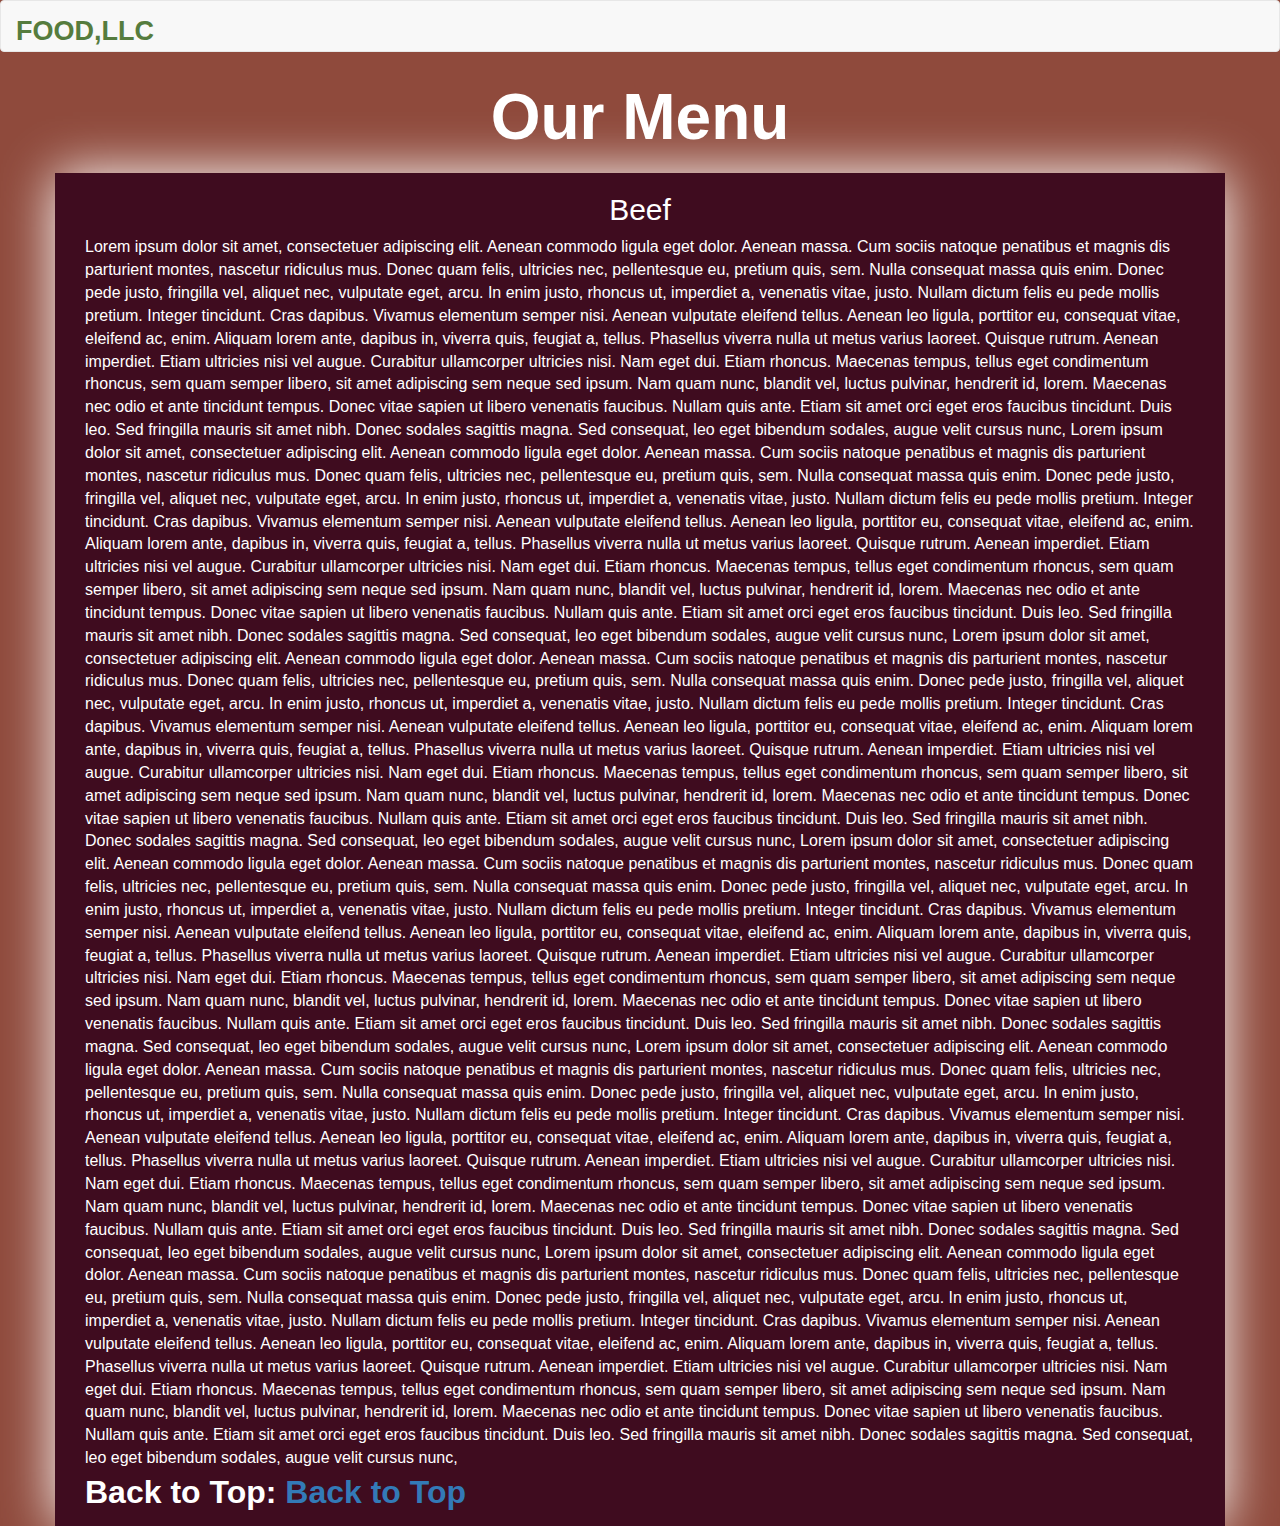
<file: beef.html>
<!doctype html>
<html lang="en">
<head>
 <meta charset="utf-8">
 <meta http-equiv="X-UA-Compatible" content="IE=edge">
 <meta name="viewport" content="width=device-width, initial-scale=1">
  <title> Restaurant Site </title>
   <link rel="stylesheet" href="bootstrap.min.css">
   <link rel="stylesheet" href="styles.css">
</head>
<body>
<header>
  <nav id="header-nav" class="navbar navbar-default">
   <div class="container-fluid">
    <div class="navbar-header">
     <div class="navbar-brand">
      <a href="index.html"><h1>Food,LLC</h1></a>
     </div> 
    <!-- end navbar brand -->

 <button type="button" class="navbar-toggle collapsed visible-xs" data-toggle="collapse" data-target="#collapsable-nav" aria-expanded="false">
<span class="sr-only">Toggle navigation</span>
<span class="icon-bar"></span>
<span class="icon-bar"></span>
<span class="icon-bar"></span>
</button>
</div>
<div id="collapsable-nav" class="collapse navbar-collapse">
<ul id="nav-list" class="nav navbar-nav navbar-right hidden-sm hidden-md hidden-lg">

<li class="text-center"><a href="chicken.html">Chicken</a></li>
<li class="text-center"><a href="beef.html">Beef</a></li>
<li class="text-center"><a href="sushi.html">Sushi</a></li>
</ul>
</div> 
</div>
  </nav>
</header>
<p id="top" class="text-center">Our Menu</p>
<div id="main-content" class="container">
<div class="row">
<div class="col-xs-12">
<section id="body-sec">
<h2  class="text-center"> Beef </h2>
Lorem ipsum dolor sit amet, consectetuer adipiscing elit. Aenean commodo ligula eget dolor. Aenean massa. Cum sociis natoque penatibus et magnis dis parturient montes, nascetur ridiculus mus. Donec quam felis, ultricies nec, pellentesque eu, pretium quis, sem. Nulla consequat massa quis enim. Donec pede justo, fringilla vel, aliquet nec, vulputate eget, arcu. In enim justo, rhoncus ut, imperdiet a, venenatis vitae, justo. Nullam dictum felis eu pede mollis pretium. Integer tincidunt. Cras dapibus. Vivamus elementum semper nisi. Aenean vulputate eleifend tellus. Aenean leo ligula, porttitor eu, consequat vitae, eleifend ac, enim. Aliquam lorem ante, dapibus in, viverra quis, feugiat a, tellus. Phasellus viverra nulla ut metus varius laoreet. Quisque rutrum. Aenean imperdiet. Etiam ultricies nisi vel augue. Curabitur ullamcorper ultricies nisi. Nam eget dui. Etiam rhoncus. Maecenas tempus, tellus eget condimentum rhoncus, sem quam semper libero, sit amet adipiscing sem neque sed ipsum. Nam quam nunc, blandit vel, luctus pulvinar, hendrerit id, lorem. Maecenas nec odio et ante tincidunt tempus. Donec vitae sapien ut libero venenatis faucibus. Nullam quis ante. Etiam sit amet orci eget eros faucibus tincidunt. Duis leo. Sed fringilla mauris sit amet nibh. Donec sodales sagittis magna. Sed consequat, leo eget bibendum sodales, augue velit cursus nunc, 
Lorem ipsum dolor sit amet, consectetuer adipiscing elit. Aenean commodo ligula eget dolor. Aenean massa. Cum sociis natoque penatibus et magnis dis parturient montes, nascetur ridiculus mus. Donec quam felis, ultricies nec, pellentesque eu, pretium quis, sem. Nulla consequat massa quis enim. Donec pede justo, fringilla vel, aliquet nec, vulputate eget, arcu. In enim justo, rhoncus ut, imperdiet a, venenatis vitae, justo. Nullam dictum felis eu pede mollis pretium. Integer tincidunt. Cras dapibus. Vivamus elementum semper nisi. Aenean vulputate eleifend tellus. Aenean leo ligula, porttitor eu, consequat vitae, eleifend ac, enim. Aliquam lorem ante, dapibus in, viverra quis, feugiat a, tellus. Phasellus viverra nulla ut metus varius laoreet. Quisque rutrum. Aenean imperdiet. Etiam ultricies nisi vel augue. Curabitur ullamcorper ultricies nisi. Nam eget dui. Etiam rhoncus. Maecenas tempus, tellus eget condimentum rhoncus, sem quam semper libero, sit amet adipiscing sem neque sed ipsum. Nam quam nunc, blandit vel, luctus pulvinar, hendrerit id, lorem. Maecenas nec odio et ante tincidunt tempus. Donec vitae sapien ut libero venenatis faucibus. Nullam quis ante. Etiam sit amet orci eget eros faucibus tincidunt. Duis leo. Sed fringilla mauris sit amet nibh. Donec sodales sagittis magna. Sed consequat, leo eget bibendum sodales, augue velit cursus nunc, 
Lorem ipsum dolor sit amet, consectetuer adipiscing elit. Aenean commodo ligula eget dolor. Aenean massa. Cum sociis natoque penatibus et magnis dis parturient montes, nascetur ridiculus mus. Donec quam felis, ultricies nec, pellentesque eu, pretium quis, sem. Nulla consequat massa quis enim. Donec pede justo, fringilla vel, aliquet nec, vulputate eget, arcu. In enim justo, rhoncus ut, imperdiet a, venenatis vitae, justo. Nullam dictum felis eu pede mollis pretium. Integer tincidunt. Cras dapibus. Vivamus elementum semper nisi. Aenean vulputate eleifend tellus. Aenean leo ligula, porttitor eu, consequat vitae, eleifend ac, enim. Aliquam lorem ante, dapibus in, viverra quis, feugiat a, tellus. Phasellus viverra nulla ut metus varius laoreet. Quisque rutrum. Aenean imperdiet. Etiam ultricies nisi vel augue. Curabitur ullamcorper ultricies nisi. Nam eget dui. Etiam rhoncus. Maecenas tempus, tellus eget condimentum rhoncus, sem quam semper libero, sit amet adipiscing sem neque sed ipsum. Nam quam nunc, blandit vel, luctus pulvinar, hendrerit id, lorem. Maecenas nec odio et ante tincidunt tempus. Donec vitae sapien ut libero venenatis faucibus. Nullam quis ante. Etiam sit amet orci eget eros faucibus tincidunt. Duis leo. Sed fringilla mauris sit amet nibh. Donec sodales sagittis magna. Sed consequat, leo eget bibendum sodales, augue velit cursus nunc, 
Lorem ipsum dolor sit amet, consectetuer adipiscing elit. Aenean commodo ligula eget dolor. Aenean massa. Cum sociis natoque penatibus et magnis dis parturient montes, nascetur ridiculus mus. Donec quam felis, ultricies nec, pellentesque eu, pretium quis, sem. Nulla consequat massa quis enim. Donec pede justo, fringilla vel, aliquet nec, vulputate eget, arcu. In enim justo, rhoncus ut, imperdiet a, venenatis vitae, justo. Nullam dictum felis eu pede mollis pretium. Integer tincidunt. Cras dapibus. Vivamus elementum semper nisi. Aenean vulputate eleifend tellus. Aenean leo ligula, porttitor eu, consequat vitae, eleifend ac, enim. Aliquam lorem ante, dapibus in, viverra quis, feugiat a, tellus. Phasellus viverra nulla ut metus varius laoreet. Quisque rutrum. Aenean imperdiet. Etiam ultricies nisi vel augue. Curabitur ullamcorper ultricies nisi. Nam eget dui. Etiam rhoncus. Maecenas tempus, tellus eget condimentum rhoncus, sem quam semper libero, sit amet adipiscing sem neque sed ipsum. Nam quam nunc, blandit vel, luctus pulvinar, hendrerit id, lorem. Maecenas nec odio et ante tincidunt tempus. Donec vitae sapien ut libero venenatis faucibus. Nullam quis ante. Etiam sit amet orci eget eros faucibus tincidunt. Duis leo. Sed fringilla mauris sit amet nibh. Donec sodales sagittis magna. Sed consequat, leo eget bibendum sodales, augue velit cursus nunc, 
Lorem ipsum dolor sit amet, consectetuer adipiscing elit. Aenean commodo ligula eget dolor. Aenean massa. Cum sociis natoque penatibus et magnis dis parturient montes, nascetur ridiculus mus. Donec quam felis, ultricies nec, pellentesque eu, pretium quis, sem. Nulla consequat massa quis enim. Donec pede justo, fringilla vel, aliquet nec, vulputate eget, arcu. In enim justo, rhoncus ut, imperdiet a, venenatis vitae, justo. Nullam dictum felis eu pede mollis pretium. Integer tincidunt. Cras dapibus. Vivamus elementum semper nisi. Aenean vulputate eleifend tellus. Aenean leo ligula, porttitor eu, consequat vitae, eleifend ac, enim. Aliquam lorem ante, dapibus in, viverra quis, feugiat a, tellus. Phasellus viverra nulla ut metus varius laoreet. Quisque rutrum. Aenean imperdiet. Etiam ultricies nisi vel augue. Curabitur ullamcorper ultricies nisi. Nam eget dui. Etiam rhoncus. Maecenas tempus, tellus eget condimentum rhoncus, sem quam semper libero, sit amet adipiscing sem neque sed ipsum. Nam quam nunc, blandit vel, luctus pulvinar, hendrerit id, lorem. Maecenas nec odio et ante tincidunt tempus. Donec vitae sapien ut libero venenatis faucibus. Nullam quis ante. Etiam sit amet orci eget eros faucibus tincidunt. Duis leo. Sed fringilla mauris sit amet nibh. Donec sodales sagittis magna. Sed consequat, leo eget bibendum sodales, augue velit cursus nunc, 
Lorem ipsum dolor sit amet, consectetuer adipiscing elit. Aenean commodo ligula eget dolor. Aenean massa. Cum sociis natoque penatibus et magnis dis parturient montes, nascetur ridiculus mus. Donec quam felis, ultricies nec, pellentesque eu, pretium quis, sem. Nulla consequat massa quis enim. Donec pede justo, fringilla vel, aliquet nec, vulputate eget, arcu. In enim justo, rhoncus ut, imperdiet a, venenatis vitae, justo. Nullam dictum felis eu pede mollis pretium. Integer tincidunt. Cras dapibus. Vivamus elementum semper nisi. Aenean vulputate eleifend tellus. Aenean leo ligula, porttitor eu, consequat vitae, eleifend ac, enim. Aliquam lorem ante, dapibus in, viverra quis, feugiat a, tellus. Phasellus viverra nulla ut metus varius laoreet. Quisque rutrum. Aenean imperdiet. Etiam ultricies nisi vel augue. Curabitur ullamcorper ultricies nisi. Nam eget dui. Etiam rhoncus. Maecenas tempus, tellus eget condimentum rhoncus, sem quam semper libero, sit amet adipiscing sem neque sed ipsum. Nam quam nunc, blandit vel, luctus pulvinar, hendrerit id, lorem. Maecenas nec odio et ante tincidunt tempus. Donec vitae sapien ut libero venenatis faucibus. Nullam quis ante. Etiam sit amet orci eget eros faucibus tincidunt. Duis leo. Sed fringilla mauris sit amet nibh. Donec sodales sagittis magna. Sed consequat, leo eget bibendum sodales, augue velit cursus nunc,

<div>
<p>Back to Top: <a href="#top"> Back to Top </a> </p>
</div>
</section>
</div>
</div>


<!-- jquery -->
<script src="https://ajax.googleapis.com/ajax/libs/jquery/2.2.4/jquery.min.js"></script>
  <script src="bootstrap.min.js"></script>
  <script src="bootstrap.js"></script>
</body>
</html>
</file>
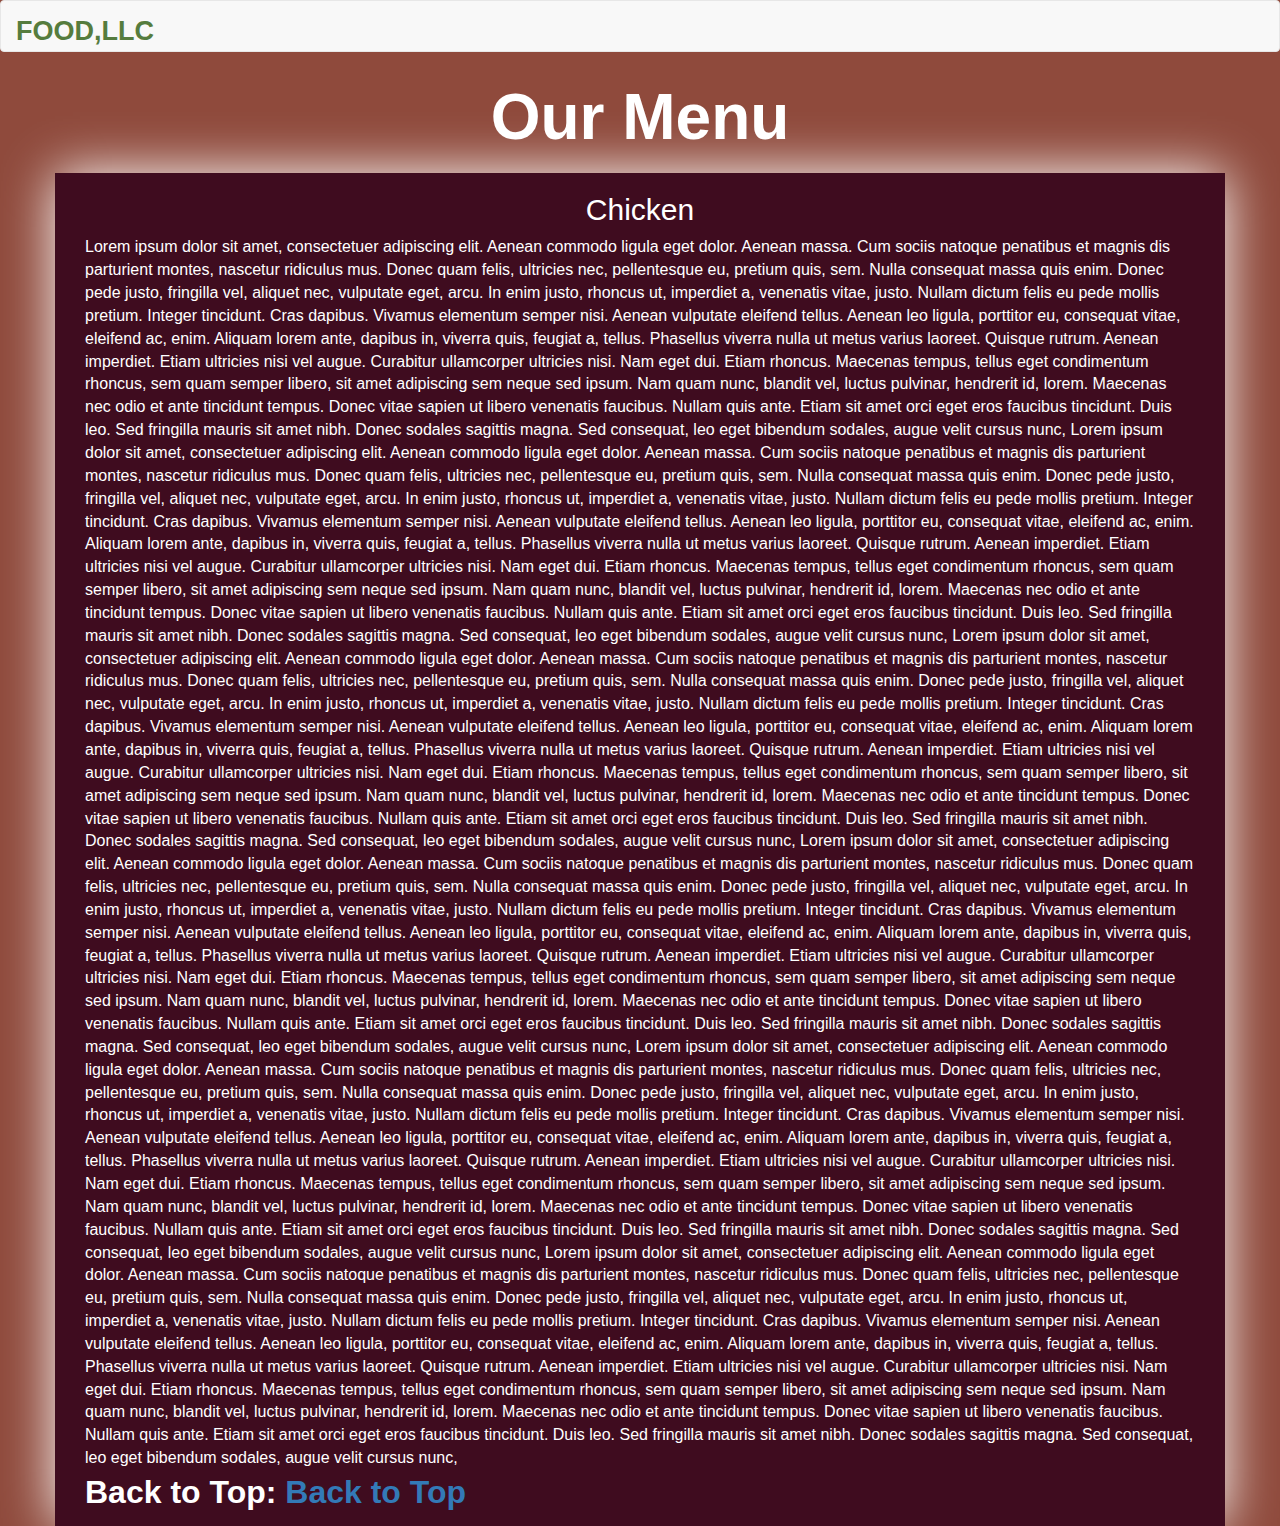
<file: chicken.html>
<!doctype html>
<html lang="en">
<head>
 <meta charset="utf-8">
 <meta http-equiv="X-UA-Compatible" content="IE=edge">
 <meta name="viewport" content="width=device-width, initial-scale=1">
  <title> Restaurant Site </title>
   <link rel="stylesheet" href="bootstrap.min.css">
   <link rel="stylesheet" href="styles.css">
</head>
<body>
<header>
  <nav id="header-nav" class="navbar navbar-default">
   <div class="container-fluid">
    <div class="navbar-header">
     <div class="navbar-brand">
      <a href="index.html"><h1>Food,LLC</h1></a>
     </div> 
    <!-- end navbar brand -->

 <button type="button" class="navbar-toggle collapsed visible-xs" data-toggle="collapse" data-target="#collapsable-nav" aria-expanded="false">
<span class="sr-only">Toggle navigation</span>
<span class="icon-bar"></span>
<span class="icon-bar"></span>
<span class="icon-bar"></span>
</button>
</div>
<div id="collapsable-nav" class="collapse navbar-collapse">
<ul id="nav-list" class="nav navbar-nav navbar-right hidden-sm hidden-md hidden-lg">

<li class="text-center"><a href="chicken.html">Chicken</a></li>
<li class="text-center"><a href="beef.html">Beef</a></li>
<li class="text-center"><a href="sushi.html">Sushi</a></li>
</ul>
</div> 
</div>
  </nav>
</header>
<p id="top" class="text-center">Our Menu</p>
<div id="main-content" class="container">
<div class="row">
<div class="col-xs-12">
<section id="body-sec">
<h2  class="text-center"> Chicken </h2>
Lorem ipsum dolor sit amet, consectetuer adipiscing elit. Aenean commodo ligula eget dolor. Aenean massa. Cum sociis natoque penatibus et magnis dis parturient montes, nascetur ridiculus mus. Donec quam felis, ultricies nec, pellentesque eu, pretium quis, sem. Nulla consequat massa quis enim. Donec pede justo, fringilla vel, aliquet nec, vulputate eget, arcu. In enim justo, rhoncus ut, imperdiet a, venenatis vitae, justo. Nullam dictum felis eu pede mollis pretium. Integer tincidunt. Cras dapibus. Vivamus elementum semper nisi. Aenean vulputate eleifend tellus. Aenean leo ligula, porttitor eu, consequat vitae, eleifend ac, enim. Aliquam lorem ante, dapibus in, viverra quis, feugiat a, tellus. Phasellus viverra nulla ut metus varius laoreet. Quisque rutrum. Aenean imperdiet. Etiam ultricies nisi vel augue. Curabitur ullamcorper ultricies nisi. Nam eget dui. Etiam rhoncus. Maecenas tempus, tellus eget condimentum rhoncus, sem quam semper libero, sit amet adipiscing sem neque sed ipsum. Nam quam nunc, blandit vel, luctus pulvinar, hendrerit id, lorem. Maecenas nec odio et ante tincidunt tempus. Donec vitae sapien ut libero venenatis faucibus. Nullam quis ante. Etiam sit amet orci eget eros faucibus tincidunt. Duis leo. Sed fringilla mauris sit amet nibh. Donec sodales sagittis magna. Sed consequat, leo eget bibendum sodales, augue velit cursus nunc, 
Lorem ipsum dolor sit amet, consectetuer adipiscing elit. Aenean commodo ligula eget dolor. Aenean massa. Cum sociis natoque penatibus et magnis dis parturient montes, nascetur ridiculus mus. Donec quam felis, ultricies nec, pellentesque eu, pretium quis, sem. Nulla consequat massa quis enim. Donec pede justo, fringilla vel, aliquet nec, vulputate eget, arcu. In enim justo, rhoncus ut, imperdiet a, venenatis vitae, justo. Nullam dictum felis eu pede mollis pretium. Integer tincidunt. Cras dapibus. Vivamus elementum semper nisi. Aenean vulputate eleifend tellus. Aenean leo ligula, porttitor eu, consequat vitae, eleifend ac, enim. Aliquam lorem ante, dapibus in, viverra quis, feugiat a, tellus. Phasellus viverra nulla ut metus varius laoreet. Quisque rutrum. Aenean imperdiet. Etiam ultricies nisi vel augue. Curabitur ullamcorper ultricies nisi. Nam eget dui. Etiam rhoncus. Maecenas tempus, tellus eget condimentum rhoncus, sem quam semper libero, sit amet adipiscing sem neque sed ipsum. Nam quam nunc, blandit vel, luctus pulvinar, hendrerit id, lorem. Maecenas nec odio et ante tincidunt tempus. Donec vitae sapien ut libero venenatis faucibus. Nullam quis ante. Etiam sit amet orci eget eros faucibus tincidunt. Duis leo. Sed fringilla mauris sit amet nibh. Donec sodales sagittis magna. Sed consequat, leo eget bibendum sodales, augue velit cursus nunc, 
Lorem ipsum dolor sit amet, consectetuer adipiscing elit. Aenean commodo ligula eget dolor. Aenean massa. Cum sociis natoque penatibus et magnis dis parturient montes, nascetur ridiculus mus. Donec quam felis, ultricies nec, pellentesque eu, pretium quis, sem. Nulla consequat massa quis enim. Donec pede justo, fringilla vel, aliquet nec, vulputate eget, arcu. In enim justo, rhoncus ut, imperdiet a, venenatis vitae, justo. Nullam dictum felis eu pede mollis pretium. Integer tincidunt. Cras dapibus. Vivamus elementum semper nisi. Aenean vulputate eleifend tellus. Aenean leo ligula, porttitor eu, consequat vitae, eleifend ac, enim. Aliquam lorem ante, dapibus in, viverra quis, feugiat a, tellus. Phasellus viverra nulla ut metus varius laoreet. Quisque rutrum. Aenean imperdiet. Etiam ultricies nisi vel augue. Curabitur ullamcorper ultricies nisi. Nam eget dui. Etiam rhoncus. Maecenas tempus, tellus eget condimentum rhoncus, sem quam semper libero, sit amet adipiscing sem neque sed ipsum. Nam quam nunc, blandit vel, luctus pulvinar, hendrerit id, lorem. Maecenas nec odio et ante tincidunt tempus. Donec vitae sapien ut libero venenatis faucibus. Nullam quis ante. Etiam sit amet orci eget eros faucibus tincidunt. Duis leo. Sed fringilla mauris sit amet nibh. Donec sodales sagittis magna. Sed consequat, leo eget bibendum sodales, augue velit cursus nunc, 
Lorem ipsum dolor sit amet, consectetuer adipiscing elit. Aenean commodo ligula eget dolor. Aenean massa. Cum sociis natoque penatibus et magnis dis parturient montes, nascetur ridiculus mus. Donec quam felis, ultricies nec, pellentesque eu, pretium quis, sem. Nulla consequat massa quis enim. Donec pede justo, fringilla vel, aliquet nec, vulputate eget, arcu. In enim justo, rhoncus ut, imperdiet a, venenatis vitae, justo. Nullam dictum felis eu pede mollis pretium. Integer tincidunt. Cras dapibus. Vivamus elementum semper nisi. Aenean vulputate eleifend tellus. Aenean leo ligula, porttitor eu, consequat vitae, eleifend ac, enim. Aliquam lorem ante, dapibus in, viverra quis, feugiat a, tellus. Phasellus viverra nulla ut metus varius laoreet. Quisque rutrum. Aenean imperdiet. Etiam ultricies nisi vel augue. Curabitur ullamcorper ultricies nisi. Nam eget dui. Etiam rhoncus. Maecenas tempus, tellus eget condimentum rhoncus, sem quam semper libero, sit amet adipiscing sem neque sed ipsum. Nam quam nunc, blandit vel, luctus pulvinar, hendrerit id, lorem. Maecenas nec odio et ante tincidunt tempus. Donec vitae sapien ut libero venenatis faucibus. Nullam quis ante. Etiam sit amet orci eget eros faucibus tincidunt. Duis leo. Sed fringilla mauris sit amet nibh. Donec sodales sagittis magna. Sed consequat, leo eget bibendum sodales, augue velit cursus nunc, 
Lorem ipsum dolor sit amet, consectetuer adipiscing elit. Aenean commodo ligula eget dolor. Aenean massa. Cum sociis natoque penatibus et magnis dis parturient montes, nascetur ridiculus mus. Donec quam felis, ultricies nec, pellentesque eu, pretium quis, sem. Nulla consequat massa quis enim. Donec pede justo, fringilla vel, aliquet nec, vulputate eget, arcu. In enim justo, rhoncus ut, imperdiet a, venenatis vitae, justo. Nullam dictum felis eu pede mollis pretium. Integer tincidunt. Cras dapibus. Vivamus elementum semper nisi. Aenean vulputate eleifend tellus. Aenean leo ligula, porttitor eu, consequat vitae, eleifend ac, enim. Aliquam lorem ante, dapibus in, viverra quis, feugiat a, tellus. Phasellus viverra nulla ut metus varius laoreet. Quisque rutrum. Aenean imperdiet. Etiam ultricies nisi vel augue. Curabitur ullamcorper ultricies nisi. Nam eget dui. Etiam rhoncus. Maecenas tempus, tellus eget condimentum rhoncus, sem quam semper libero, sit amet adipiscing sem neque sed ipsum. Nam quam nunc, blandit vel, luctus pulvinar, hendrerit id, lorem. Maecenas nec odio et ante tincidunt tempus. Donec vitae sapien ut libero venenatis faucibus. Nullam quis ante. Etiam sit amet orci eget eros faucibus tincidunt. Duis leo. Sed fringilla mauris sit amet nibh. Donec sodales sagittis magna. Sed consequat, leo eget bibendum sodales, augue velit cursus nunc, 
Lorem ipsum dolor sit amet, consectetuer adipiscing elit. Aenean commodo ligula eget dolor. Aenean massa. Cum sociis natoque penatibus et magnis dis parturient montes, nascetur ridiculus mus. Donec quam felis, ultricies nec, pellentesque eu, pretium quis, sem. Nulla consequat massa quis enim. Donec pede justo, fringilla vel, aliquet nec, vulputate eget, arcu. In enim justo, rhoncus ut, imperdiet a, venenatis vitae, justo. Nullam dictum felis eu pede mollis pretium. Integer tincidunt. Cras dapibus. Vivamus elementum semper nisi. Aenean vulputate eleifend tellus. Aenean leo ligula, porttitor eu, consequat vitae, eleifend ac, enim. Aliquam lorem ante, dapibus in, viverra quis, feugiat a, tellus. Phasellus viverra nulla ut metus varius laoreet. Quisque rutrum. Aenean imperdiet. Etiam ultricies nisi vel augue. Curabitur ullamcorper ultricies nisi. Nam eget dui. Etiam rhoncus. Maecenas tempus, tellus eget condimentum rhoncus, sem quam semper libero, sit amet adipiscing sem neque sed ipsum. Nam quam nunc, blandit vel, luctus pulvinar, hendrerit id, lorem. Maecenas nec odio et ante tincidunt tempus. Donec vitae sapien ut libero venenatis faucibus. Nullam quis ante. Etiam sit amet orci eget eros faucibus tincidunt. Duis leo. Sed fringilla mauris sit amet nibh. Donec sodales sagittis magna. Sed consequat, leo eget bibendum sodales, augue velit cursus nunc,

<div>
<p>Back to Top: <a href="#top"> Back to Top </a> </p>
</div>
</section>
</div>
</div>


<!-- jquery -->
<script src="https://ajax.googleapis.com/ajax/libs/jquery/2.2.4/jquery.min.js"></script>
  <script src="bootstrap.min.js"></script>
  <script src="bootstrap.js"></script>
</body>
</html>
</file>
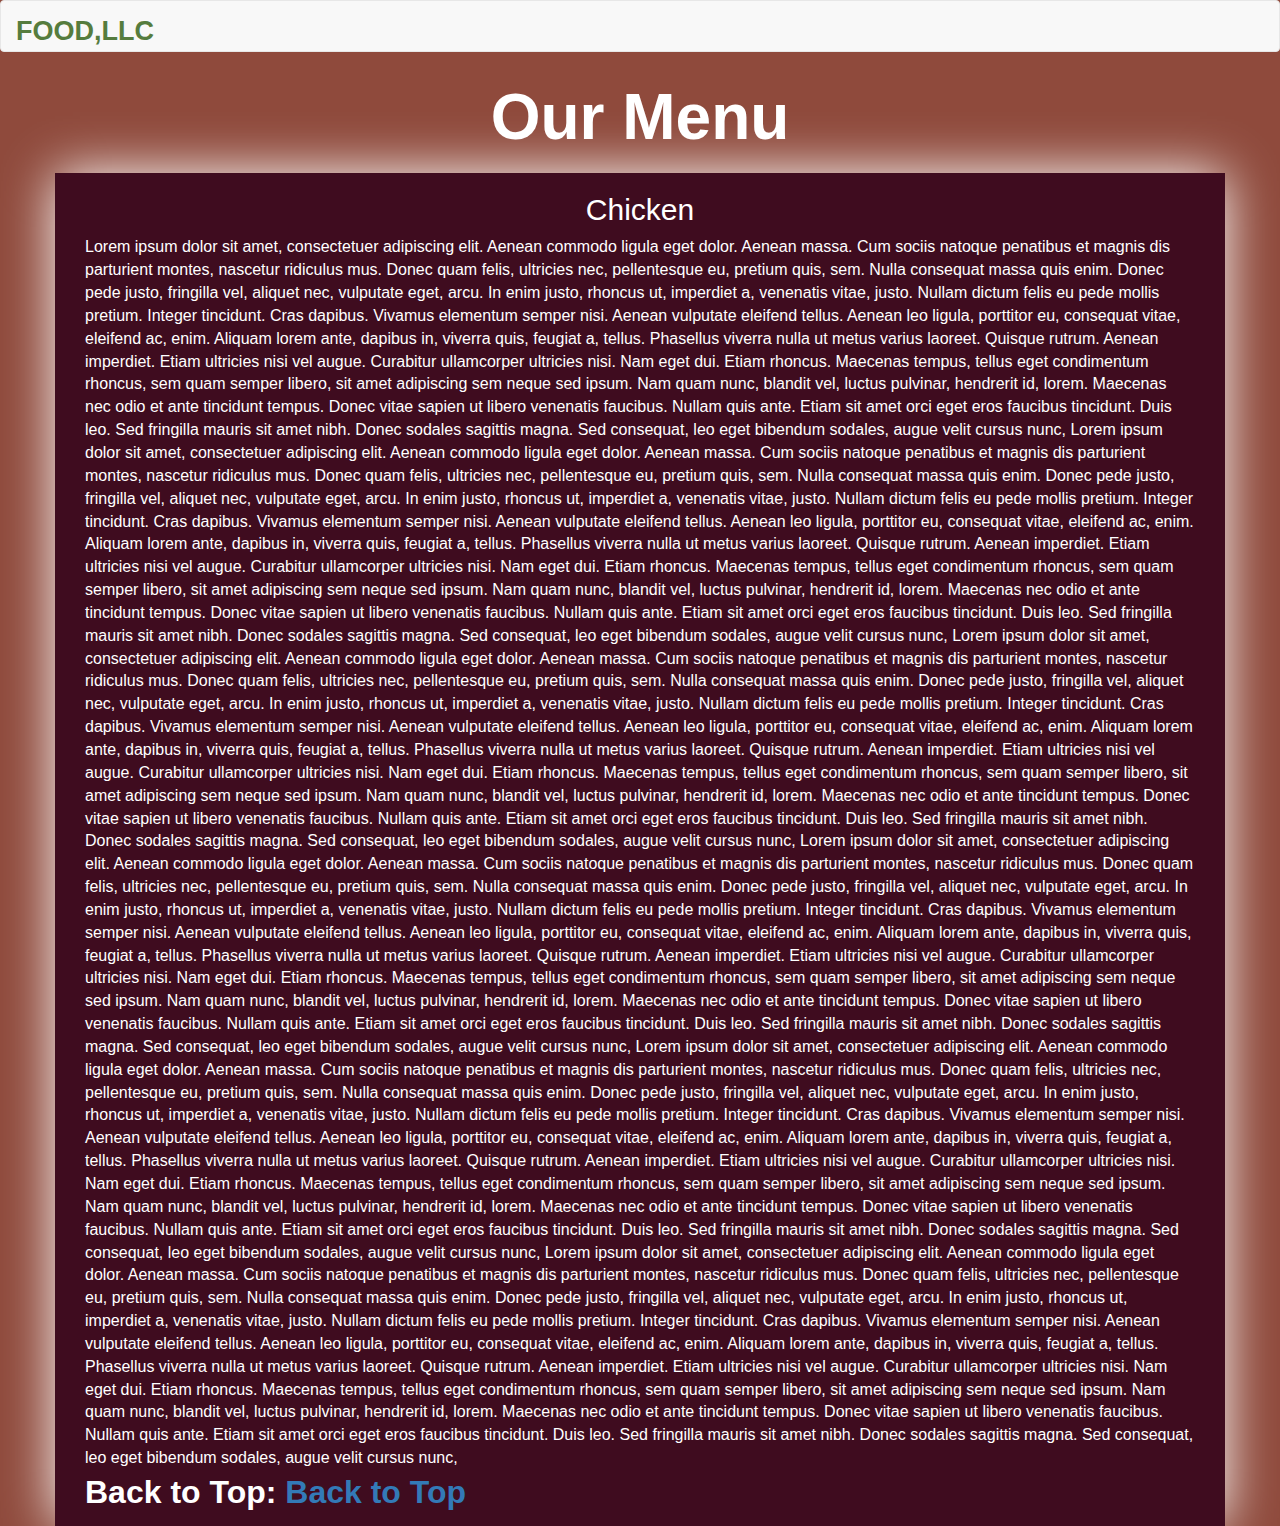
<file: md3.html>
<!doctype html>
<html lang="en">
<head>
 <meta charset="utf-8">
 <meta http-equiv="X-UA-Compatible" content="IE=edge">
 <meta name="viewport" content="width=device-width, initial-scale=1">
  <title> Restaurant Site </title>
   <link rel="stylesheet" href="bootstrap.min.css">
   <link rel="stylesheet" href="styles.css">
</head>
<body>
<header>
  <nav id="header-nav" class="navbar navbar-default">
   <div class="container-fluid">
    <div class="navbar-header">
     <div class="navbar-brand">
      <a href="index.html"><h1>Food,LLC</h1></a>
     </div> 
    <!-- end navbar brand -->

 <button type="button" class="navbar-toggle collapsed visible-xs" data-toggle="collapse" data-target="#collapsable-nav" aria-expanded="false">
<span class="sr-only">Toggle navigation</span>
<span class="icon-bar"></span>
<span class="icon-bar"></span>
<span class="icon-bar"></span>
</button>
</div>
<div id="collapsable-nav" class="collapse navbar-collapse">
<ul id="nav-list" class="nav navbar-nav navbar-right hidden-sm hidden-md hidden-lg">

<li class="text-center"><a href="chicken.html">Chicken</a></li>
<li class="text-center"><a href="beef.html">Beef</a></li>
<li class="text-center"><a href="sushi.html">Sushi</a></li>
</ul>
</div> 
</div>
  </nav>
</header>
<p id="top" class="text-center">Our Menu</p>
<div id="main-content" class="container">
<div class="row">
<div class="col-xs-12">
<section id="body-sec">
<h2  class="text-center"> Chicken </h2>
Lorem ipsum dolor sit amet, consectetuer adipiscing elit. Aenean commodo ligula eget dolor. Aenean massa. Cum sociis natoque penatibus et magnis dis parturient montes, nascetur ridiculus mus. Donec quam felis, ultricies nec, pellentesque eu, pretium quis, sem. Nulla consequat massa quis enim. Donec pede justo, fringilla vel, aliquet nec, vulputate eget, arcu. In enim justo, rhoncus ut, imperdiet a, venenatis vitae, justo. Nullam dictum felis eu pede mollis pretium. Integer tincidunt. Cras dapibus. Vivamus elementum semper nisi. Aenean vulputate eleifend tellus. Aenean leo ligula, porttitor eu, consequat vitae, eleifend ac, enim. Aliquam lorem ante, dapibus in, viverra quis, feugiat a, tellus. Phasellus viverra nulla ut metus varius laoreet. Quisque rutrum. Aenean imperdiet. Etiam ultricies nisi vel augue. Curabitur ullamcorper ultricies nisi. Nam eget dui. Etiam rhoncus. Maecenas tempus, tellus eget condimentum rhoncus, sem quam semper libero, sit amet adipiscing sem neque sed ipsum. Nam quam nunc, blandit vel, luctus pulvinar, hendrerit id, lorem. Maecenas nec odio et ante tincidunt tempus. Donec vitae sapien ut libero venenatis faucibus. Nullam quis ante. Etiam sit amet orci eget eros faucibus tincidunt. Duis leo. Sed fringilla mauris sit amet nibh. Donec sodales sagittis magna. Sed consequat, leo eget bibendum sodales, augue velit cursus nunc, 
Lorem ipsum dolor sit amet, consectetuer adipiscing elit. Aenean commodo ligula eget dolor. Aenean massa. Cum sociis natoque penatibus et magnis dis parturient montes, nascetur ridiculus mus. Donec quam felis, ultricies nec, pellentesque eu, pretium quis, sem. Nulla consequat massa quis enim. Donec pede justo, fringilla vel, aliquet nec, vulputate eget, arcu. In enim justo, rhoncus ut, imperdiet a, venenatis vitae, justo. Nullam dictum felis eu pede mollis pretium. Integer tincidunt. Cras dapibus. Vivamus elementum semper nisi. Aenean vulputate eleifend tellus. Aenean leo ligula, porttitor eu, consequat vitae, eleifend ac, enim. Aliquam lorem ante, dapibus in, viverra quis, feugiat a, tellus. Phasellus viverra nulla ut metus varius laoreet. Quisque rutrum. Aenean imperdiet. Etiam ultricies nisi vel augue. Curabitur ullamcorper ultricies nisi. Nam eget dui. Etiam rhoncus. Maecenas tempus, tellus eget condimentum rhoncus, sem quam semper libero, sit amet adipiscing sem neque sed ipsum. Nam quam nunc, blandit vel, luctus pulvinar, hendrerit id, lorem. Maecenas nec odio et ante tincidunt tempus. Donec vitae sapien ut libero venenatis faucibus. Nullam quis ante. Etiam sit amet orci eget eros faucibus tincidunt. Duis leo. Sed fringilla mauris sit amet nibh. Donec sodales sagittis magna. Sed consequat, leo eget bibendum sodales, augue velit cursus nunc, 
Lorem ipsum dolor sit amet, consectetuer adipiscing elit. Aenean commodo ligula eget dolor. Aenean massa. Cum sociis natoque penatibus et magnis dis parturient montes, nascetur ridiculus mus. Donec quam felis, ultricies nec, pellentesque eu, pretium quis, sem. Nulla consequat massa quis enim. Donec pede justo, fringilla vel, aliquet nec, vulputate eget, arcu. In enim justo, rhoncus ut, imperdiet a, venenatis vitae, justo. Nullam dictum felis eu pede mollis pretium. Integer tincidunt. Cras dapibus. Vivamus elementum semper nisi. Aenean vulputate eleifend tellus. Aenean leo ligula, porttitor eu, consequat vitae, eleifend ac, enim. Aliquam lorem ante, dapibus in, viverra quis, feugiat a, tellus. Phasellus viverra nulla ut metus varius laoreet. Quisque rutrum. Aenean imperdiet. Etiam ultricies nisi vel augue. Curabitur ullamcorper ultricies nisi. Nam eget dui. Etiam rhoncus. Maecenas tempus, tellus eget condimentum rhoncus, sem quam semper libero, sit amet adipiscing sem neque sed ipsum. Nam quam nunc, blandit vel, luctus pulvinar, hendrerit id, lorem. Maecenas nec odio et ante tincidunt tempus. Donec vitae sapien ut libero venenatis faucibus. Nullam quis ante. Etiam sit amet orci eget eros faucibus tincidunt. Duis leo. Sed fringilla mauris sit amet nibh. Donec sodales sagittis magna. Sed consequat, leo eget bibendum sodales, augue velit cursus nunc, 
Lorem ipsum dolor sit amet, consectetuer adipiscing elit. Aenean commodo ligula eget dolor. Aenean massa. Cum sociis natoque penatibus et magnis dis parturient montes, nascetur ridiculus mus. Donec quam felis, ultricies nec, pellentesque eu, pretium quis, sem. Nulla consequat massa quis enim. Donec pede justo, fringilla vel, aliquet nec, vulputate eget, arcu. In enim justo, rhoncus ut, imperdiet a, venenatis vitae, justo. Nullam dictum felis eu pede mollis pretium. Integer tincidunt. Cras dapibus. Vivamus elementum semper nisi. Aenean vulputate eleifend tellus. Aenean leo ligula, porttitor eu, consequat vitae, eleifend ac, enim. Aliquam lorem ante, dapibus in, viverra quis, feugiat a, tellus. Phasellus viverra nulla ut metus varius laoreet. Quisque rutrum. Aenean imperdiet. Etiam ultricies nisi vel augue. Curabitur ullamcorper ultricies nisi. Nam eget dui. Etiam rhoncus. Maecenas tempus, tellus eget condimentum rhoncus, sem quam semper libero, sit amet adipiscing sem neque sed ipsum. Nam quam nunc, blandit vel, luctus pulvinar, hendrerit id, lorem. Maecenas nec odio et ante tincidunt tempus. Donec vitae sapien ut libero venenatis faucibus. Nullam quis ante. Etiam sit amet orci eget eros faucibus tincidunt. Duis leo. Sed fringilla mauris sit amet nibh. Donec sodales sagittis magna. Sed consequat, leo eget bibendum sodales, augue velit cursus nunc, 
Lorem ipsum dolor sit amet, consectetuer adipiscing elit. Aenean commodo ligula eget dolor. Aenean massa. Cum sociis natoque penatibus et magnis dis parturient montes, nascetur ridiculus mus. Donec quam felis, ultricies nec, pellentesque eu, pretium quis, sem. Nulla consequat massa quis enim. Donec pede justo, fringilla vel, aliquet nec, vulputate eget, arcu. In enim justo, rhoncus ut, imperdiet a, venenatis vitae, justo. Nullam dictum felis eu pede mollis pretium. Integer tincidunt. Cras dapibus. Vivamus elementum semper nisi. Aenean vulputate eleifend tellus. Aenean leo ligula, porttitor eu, consequat vitae, eleifend ac, enim. Aliquam lorem ante, dapibus in, viverra quis, feugiat a, tellus. Phasellus viverra nulla ut metus varius laoreet. Quisque rutrum. Aenean imperdiet. Etiam ultricies nisi vel augue. Curabitur ullamcorper ultricies nisi. Nam eget dui. Etiam rhoncus. Maecenas tempus, tellus eget condimentum rhoncus, sem quam semper libero, sit amet adipiscing sem neque sed ipsum. Nam quam nunc, blandit vel, luctus pulvinar, hendrerit id, lorem. Maecenas nec odio et ante tincidunt tempus. Donec vitae sapien ut libero venenatis faucibus. Nullam quis ante. Etiam sit amet orci eget eros faucibus tincidunt. Duis leo. Sed fringilla mauris sit amet nibh. Donec sodales sagittis magna. Sed consequat, leo eget bibendum sodales, augue velit cursus nunc, 
Lorem ipsum dolor sit amet, consectetuer adipiscing elit. Aenean commodo ligula eget dolor. Aenean massa. Cum sociis natoque penatibus et magnis dis parturient montes, nascetur ridiculus mus. Donec quam felis, ultricies nec, pellentesque eu, pretium quis, sem. Nulla consequat massa quis enim. Donec pede justo, fringilla vel, aliquet nec, vulputate eget, arcu. In enim justo, rhoncus ut, imperdiet a, venenatis vitae, justo. Nullam dictum felis eu pede mollis pretium. Integer tincidunt. Cras dapibus. Vivamus elementum semper nisi. Aenean vulputate eleifend tellus. Aenean leo ligula, porttitor eu, consequat vitae, eleifend ac, enim. Aliquam lorem ante, dapibus in, viverra quis, feugiat a, tellus. Phasellus viverra nulla ut metus varius laoreet. Quisque rutrum. Aenean imperdiet. Etiam ultricies nisi vel augue. Curabitur ullamcorper ultricies nisi. Nam eget dui. Etiam rhoncus. Maecenas tempus, tellus eget condimentum rhoncus, sem quam semper libero, sit amet adipiscing sem neque sed ipsum. Nam quam nunc, blandit vel, luctus pulvinar, hendrerit id, lorem. Maecenas nec odio et ante tincidunt tempus. Donec vitae sapien ut libero venenatis faucibus. Nullam quis ante. Etiam sit amet orci eget eros faucibus tincidunt. Duis leo. Sed fringilla mauris sit amet nibh. Donec sodales sagittis magna. Sed consequat, leo eget bibendum sodales, augue velit cursus nunc,

<div>
<p>Back to Top: <a href="#top"> Back to Top </a> </p>
</div>
</section>
</div>
</div>


<!-- jquery -->
<script src="https://ajax.googleapis.com/ajax/libs/jquery/2.2.4/jquery.min.js"></script>
  <script src="bootstrap.min.js"></script>
  <script src="bootstrap.js"></script>
</body>
</html>
</file>
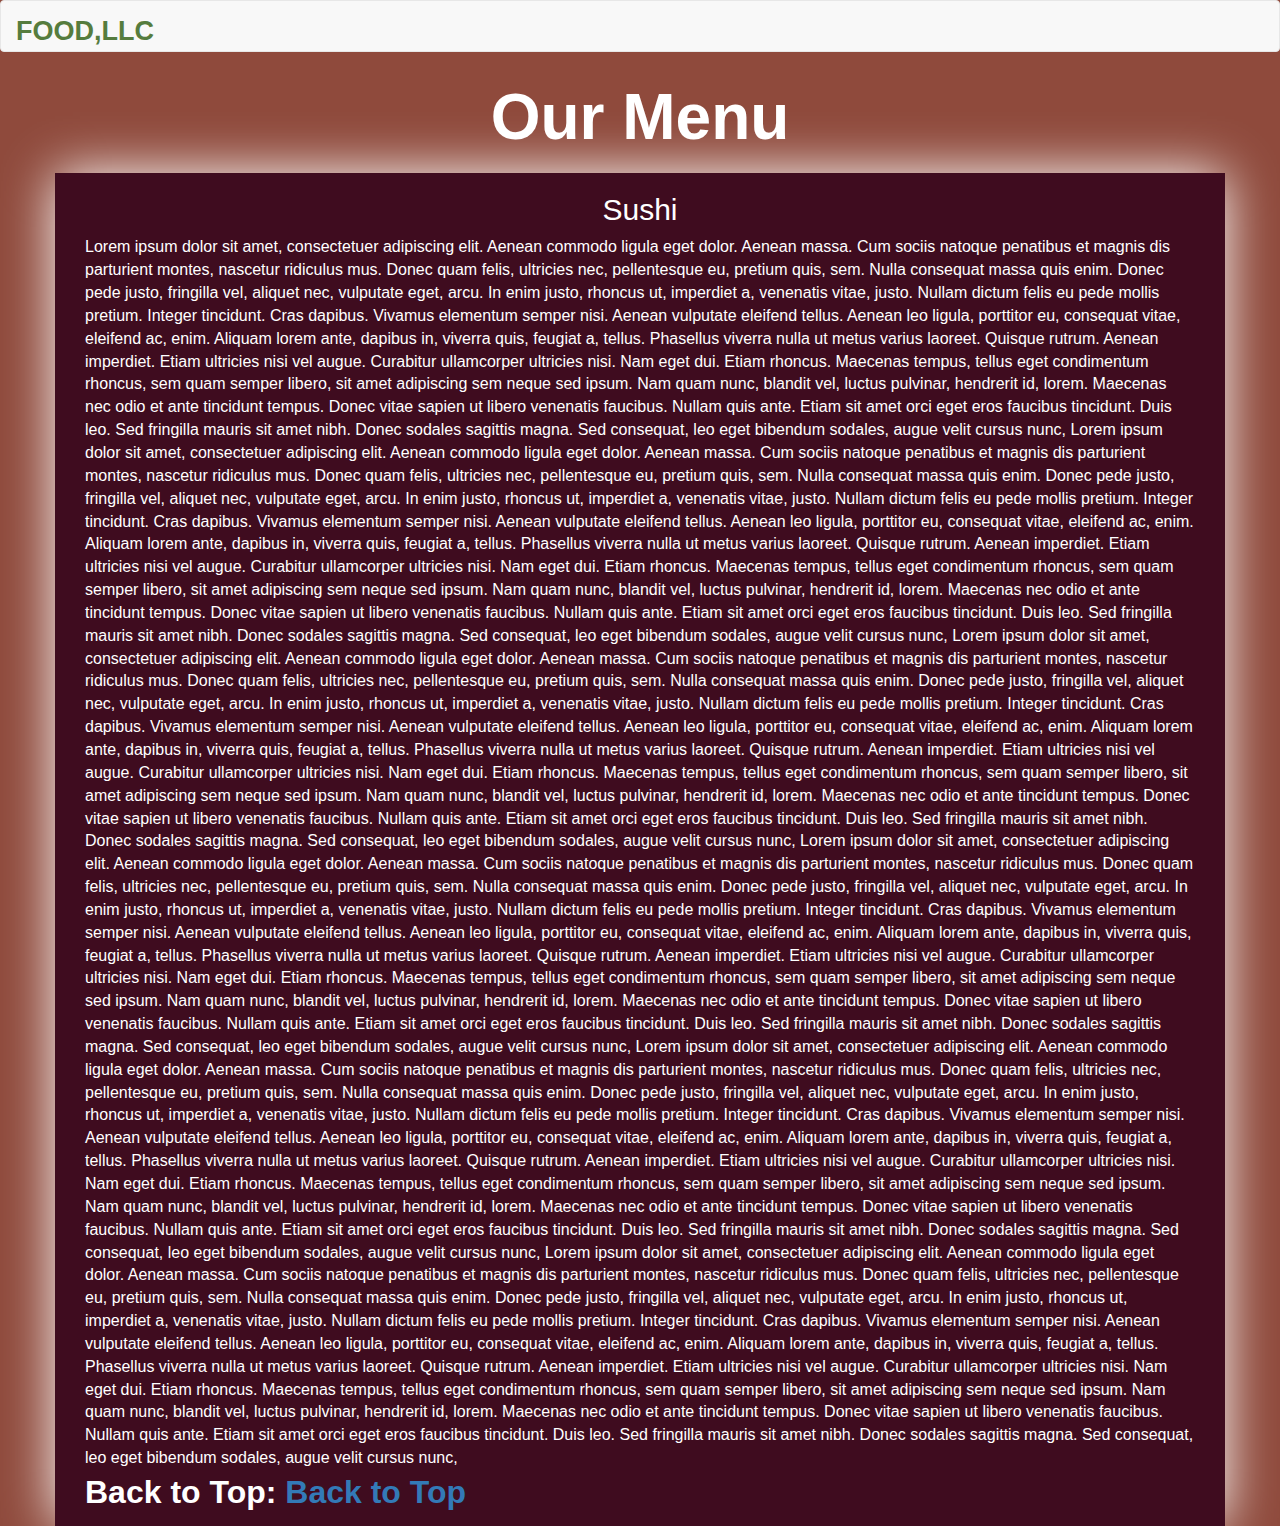
<file: sushi.html>
<!doctype html>
<html lang="en">
<head>
 <meta charset="utf-8">
 <meta http-equiv="X-UA-Compatible" content="IE=edge">
 <meta name="viewport" content="width=device-width, initial-scale=1">
  <title> Restaurant Site </title>
   <link rel="stylesheet" href="bootstrap.min.css">
   <link rel="stylesheet" href="styles.css">
</head>
<body>
<header>
  <nav id="header-nav" class="navbar navbar-default">
   <div class="container-fluid">
    <div class="navbar-header">
     <div class="navbar-brand">
      <a href="index.html"><h1>Food,LLC</h1></a>
     </div> 
    <!-- end navbar brand -->

 <button type="button" class="navbar-toggle collapsed visible-xs" data-toggle="collapse" data-target="#collapsable-nav" aria-expanded="false">
<span class="sr-only">Toggle navigation</span>
<span class="icon-bar"></span>
<span class="icon-bar"></span>
<span class="icon-bar"></span>
</button>
</div>
<div id="collapsable-nav" class="collapse navbar-collapse">
<ul id="nav-list" class="nav navbar-nav navbar-right hidden-sm hidden-md hidden-lg">

<li class="text-center"><a href="chicken.html">Chicken</a></li>
<li class="text-center"><a href="beef.html">Beef</a></li>
<li class="text-center"><a href="sushi.html">Sushi</a></li>
</ul>
</div> 
</div>
  </nav>
</header>
<p id="top" class="text-center">Our Menu</p>
<div id="main-content" class="container">
<div class="row">
<div class="col-xs-12">
<section id="body-sec">
<h2  class="text-center"> Sushi </h2>
Lorem ipsum dolor sit amet, consectetuer adipiscing elit. Aenean commodo ligula eget dolor. Aenean massa. Cum sociis natoque penatibus et magnis dis parturient montes, nascetur ridiculus mus. Donec quam felis, ultricies nec, pellentesque eu, pretium quis, sem. Nulla consequat massa quis enim. Donec pede justo, fringilla vel, aliquet nec, vulputate eget, arcu. In enim justo, rhoncus ut, imperdiet a, venenatis vitae, justo. Nullam dictum felis eu pede mollis pretium. Integer tincidunt. Cras dapibus. Vivamus elementum semper nisi. Aenean vulputate eleifend tellus. Aenean leo ligula, porttitor eu, consequat vitae, eleifend ac, enim. Aliquam lorem ante, dapibus in, viverra quis, feugiat a, tellus. Phasellus viverra nulla ut metus varius laoreet. Quisque rutrum. Aenean imperdiet. Etiam ultricies nisi vel augue. Curabitur ullamcorper ultricies nisi. Nam eget dui. Etiam rhoncus. Maecenas tempus, tellus eget condimentum rhoncus, sem quam semper libero, sit amet adipiscing sem neque sed ipsum. Nam quam nunc, blandit vel, luctus pulvinar, hendrerit id, lorem. Maecenas nec odio et ante tincidunt tempus. Donec vitae sapien ut libero venenatis faucibus. Nullam quis ante. Etiam sit amet orci eget eros faucibus tincidunt. Duis leo. Sed fringilla mauris sit amet nibh. Donec sodales sagittis magna. Sed consequat, leo eget bibendum sodales, augue velit cursus nunc, 
Lorem ipsum dolor sit amet, consectetuer adipiscing elit. Aenean commodo ligula eget dolor. Aenean massa. Cum sociis natoque penatibus et magnis dis parturient montes, nascetur ridiculus mus. Donec quam felis, ultricies nec, pellentesque eu, pretium quis, sem. Nulla consequat massa quis enim. Donec pede justo, fringilla vel, aliquet nec, vulputate eget, arcu. In enim justo, rhoncus ut, imperdiet a, venenatis vitae, justo. Nullam dictum felis eu pede mollis pretium. Integer tincidunt. Cras dapibus. Vivamus elementum semper nisi. Aenean vulputate eleifend tellus. Aenean leo ligula, porttitor eu, consequat vitae, eleifend ac, enim. Aliquam lorem ante, dapibus in, viverra quis, feugiat a, tellus. Phasellus viverra nulla ut metus varius laoreet. Quisque rutrum. Aenean imperdiet. Etiam ultricies nisi vel augue. Curabitur ullamcorper ultricies nisi. Nam eget dui. Etiam rhoncus. Maecenas tempus, tellus eget condimentum rhoncus, sem quam semper libero, sit amet adipiscing sem neque sed ipsum. Nam quam nunc, blandit vel, luctus pulvinar, hendrerit id, lorem. Maecenas nec odio et ante tincidunt tempus. Donec vitae sapien ut libero venenatis faucibus. Nullam quis ante. Etiam sit amet orci eget eros faucibus tincidunt. Duis leo. Sed fringilla mauris sit amet nibh. Donec sodales sagittis magna. Sed consequat, leo eget bibendum sodales, augue velit cursus nunc, 
Lorem ipsum dolor sit amet, consectetuer adipiscing elit. Aenean commodo ligula eget dolor. Aenean massa. Cum sociis natoque penatibus et magnis dis parturient montes, nascetur ridiculus mus. Donec quam felis, ultricies nec, pellentesque eu, pretium quis, sem. Nulla consequat massa quis enim. Donec pede justo, fringilla vel, aliquet nec, vulputate eget, arcu. In enim justo, rhoncus ut, imperdiet a, venenatis vitae, justo. Nullam dictum felis eu pede mollis pretium. Integer tincidunt. Cras dapibus. Vivamus elementum semper nisi. Aenean vulputate eleifend tellus. Aenean leo ligula, porttitor eu, consequat vitae, eleifend ac, enim. Aliquam lorem ante, dapibus in, viverra quis, feugiat a, tellus. Phasellus viverra nulla ut metus varius laoreet. Quisque rutrum. Aenean imperdiet. Etiam ultricies nisi vel augue. Curabitur ullamcorper ultricies nisi. Nam eget dui. Etiam rhoncus. Maecenas tempus, tellus eget condimentum rhoncus, sem quam semper libero, sit amet adipiscing sem neque sed ipsum. Nam quam nunc, blandit vel, luctus pulvinar, hendrerit id, lorem. Maecenas nec odio et ante tincidunt tempus. Donec vitae sapien ut libero venenatis faucibus. Nullam quis ante. Etiam sit amet orci eget eros faucibus tincidunt. Duis leo. Sed fringilla mauris sit amet nibh. Donec sodales sagittis magna. Sed consequat, leo eget bibendum sodales, augue velit cursus nunc, 
Lorem ipsum dolor sit amet, consectetuer adipiscing elit. Aenean commodo ligula eget dolor. Aenean massa. Cum sociis natoque penatibus et magnis dis parturient montes, nascetur ridiculus mus. Donec quam felis, ultricies nec, pellentesque eu, pretium quis, sem. Nulla consequat massa quis enim. Donec pede justo, fringilla vel, aliquet nec, vulputate eget, arcu. In enim justo, rhoncus ut, imperdiet a, venenatis vitae, justo. Nullam dictum felis eu pede mollis pretium. Integer tincidunt. Cras dapibus. Vivamus elementum semper nisi. Aenean vulputate eleifend tellus. Aenean leo ligula, porttitor eu, consequat vitae, eleifend ac, enim. Aliquam lorem ante, dapibus in, viverra quis, feugiat a, tellus. Phasellus viverra nulla ut metus varius laoreet. Quisque rutrum. Aenean imperdiet. Etiam ultricies nisi vel augue. Curabitur ullamcorper ultricies nisi. Nam eget dui. Etiam rhoncus. Maecenas tempus, tellus eget condimentum rhoncus, sem quam semper libero, sit amet adipiscing sem neque sed ipsum. Nam quam nunc, blandit vel, luctus pulvinar, hendrerit id, lorem. Maecenas nec odio et ante tincidunt tempus. Donec vitae sapien ut libero venenatis faucibus. Nullam quis ante. Etiam sit amet orci eget eros faucibus tincidunt. Duis leo. Sed fringilla mauris sit amet nibh. Donec sodales sagittis magna. Sed consequat, leo eget bibendum sodales, augue velit cursus nunc, 
Lorem ipsum dolor sit amet, consectetuer adipiscing elit. Aenean commodo ligula eget dolor. Aenean massa. Cum sociis natoque penatibus et magnis dis parturient montes, nascetur ridiculus mus. Donec quam felis, ultricies nec, pellentesque eu, pretium quis, sem. Nulla consequat massa quis enim. Donec pede justo, fringilla vel, aliquet nec, vulputate eget, arcu. In enim justo, rhoncus ut, imperdiet a, venenatis vitae, justo. Nullam dictum felis eu pede mollis pretium. Integer tincidunt. Cras dapibus. Vivamus elementum semper nisi. Aenean vulputate eleifend tellus. Aenean leo ligula, porttitor eu, consequat vitae, eleifend ac, enim. Aliquam lorem ante, dapibus in, viverra quis, feugiat a, tellus. Phasellus viverra nulla ut metus varius laoreet. Quisque rutrum. Aenean imperdiet. Etiam ultricies nisi vel augue. Curabitur ullamcorper ultricies nisi. Nam eget dui. Etiam rhoncus. Maecenas tempus, tellus eget condimentum rhoncus, sem quam semper libero, sit amet adipiscing sem neque sed ipsum. Nam quam nunc, blandit vel, luctus pulvinar, hendrerit id, lorem. Maecenas nec odio et ante tincidunt tempus. Donec vitae sapien ut libero venenatis faucibus. Nullam quis ante. Etiam sit amet orci eget eros faucibus tincidunt. Duis leo. Sed fringilla mauris sit amet nibh. Donec sodales sagittis magna. Sed consequat, leo eget bibendum sodales, augue velit cursus nunc, 
Lorem ipsum dolor sit amet, consectetuer adipiscing elit. Aenean commodo ligula eget dolor. Aenean massa. Cum sociis natoque penatibus et magnis dis parturient montes, nascetur ridiculus mus. Donec quam felis, ultricies nec, pellentesque eu, pretium quis, sem. Nulla consequat massa quis enim. Donec pede justo, fringilla vel, aliquet nec, vulputate eget, arcu. In enim justo, rhoncus ut, imperdiet a, venenatis vitae, justo. Nullam dictum felis eu pede mollis pretium. Integer tincidunt. Cras dapibus. Vivamus elementum semper nisi. Aenean vulputate eleifend tellus. Aenean leo ligula, porttitor eu, consequat vitae, eleifend ac, enim. Aliquam lorem ante, dapibus in, viverra quis, feugiat a, tellus. Phasellus viverra nulla ut metus varius laoreet. Quisque rutrum. Aenean imperdiet. Etiam ultricies nisi vel augue. Curabitur ullamcorper ultricies nisi. Nam eget dui. Etiam rhoncus. Maecenas tempus, tellus eget condimentum rhoncus, sem quam semper libero, sit amet adipiscing sem neque sed ipsum. Nam quam nunc, blandit vel, luctus pulvinar, hendrerit id, lorem. Maecenas nec odio et ante tincidunt tempus. Donec vitae sapien ut libero venenatis faucibus. Nullam quis ante. Etiam sit amet orci eget eros faucibus tincidunt. Duis leo. Sed fringilla mauris sit amet nibh. Donec sodales sagittis magna. Sed consequat, leo eget bibendum sodales, augue velit cursus nunc,

<div>
<p>Back to Top: <a href="#top"> Back to Top </a> </p>
</div>
</section>
</div>
</div>


<!-- jquery -->
<script src="https://ajax.googleapis.com/ajax/libs/jquery/2.2.4/jquery.min.js"></script>
  <script src="bootstrap.min.js"></script>
  <script src="bootstrap.js"></script>
</body>
</html>
</file>
<file: styles.css>
* {

box-sizing: border-box;
font-family: "helvetica", times, san-serif;
}

.container-fluid {
margin-right : 0;
margin-left : 0;
}
body {
font-size : 16px;
color : #fff;
background-color : #8f4a3c;
font-family : Times;
}
ul {
color : red;
}
body p {
font-size : 4em;
font-weight : bold;
}
<!-- startcontent -->
.container-fluid {
border : 2px solid #3f0c1f;
}
div#main-content {
box-shadow : 0 0 50px;
background-color : #3f0c1f;
}
section#body-sec {
padding-right : 15px;
padding-left : 15px;
}

section div p {
font-size : 2em;
}

@media ( min-width : 1200px) {

}
@media ( min-width : 992px) and (max-width : 1199px) {

}
@media ( min-width : 768px) and (max-width : 991px){

}
@media ( min-width : 767px) {
<!-- Header -->
.navbar-brand {
padding-top : 0;
height : 80px;
}
.navbar-brand h1 { <!-- restaurant name -->
padding-top : 0;
font-size : 5vw;
}
#collapsable-nav a {
font-size : 1.2em;
}
#collapsable-nav a span {
font-size : 1 em;
margin-right : 5px;
}

}
@media ( min-width : 479px) {
.navbar-brand h1 {
padding-top : 5px;
font-size : 6vw;
}

}
<!-- endContent -->
<!-- header -->
#nav-list {
background-color : #4ac2b1;
}
.navbar-brand {
padding-top : 15px;
}

.navbar-brand h1 {
font-family : 'Lora' , sans-serif;
color : #557c3e;
font-size : 1.5em;
text-transform : uppercase;
font-weight : bold;
text-shadow : 1px 1px 1px #222
margin-bottom : 0;
margin-top : 0;
line-height : 0.75;
width : 50%
}
.navbar-brand a:hover, .navbar-brand a:focus {
text-decoration : none;
}

#navlist{
margin-top : 10px;
}
#navlist a{
color : #951c49;
text-align : center;
}
#nav-list a:hover{
background : #e7e7e7;
}
#navlist a span {
font-size : 1.8em;
}

.navbar-header button.navbar-toggle, .navbar-header .icon-bar {
border : 1px solid #61122f;
}
.navbar-header button.navbar-toggle {
clear : both;
margin-top : 30px;
}
<!-- end Header -->
</file>
